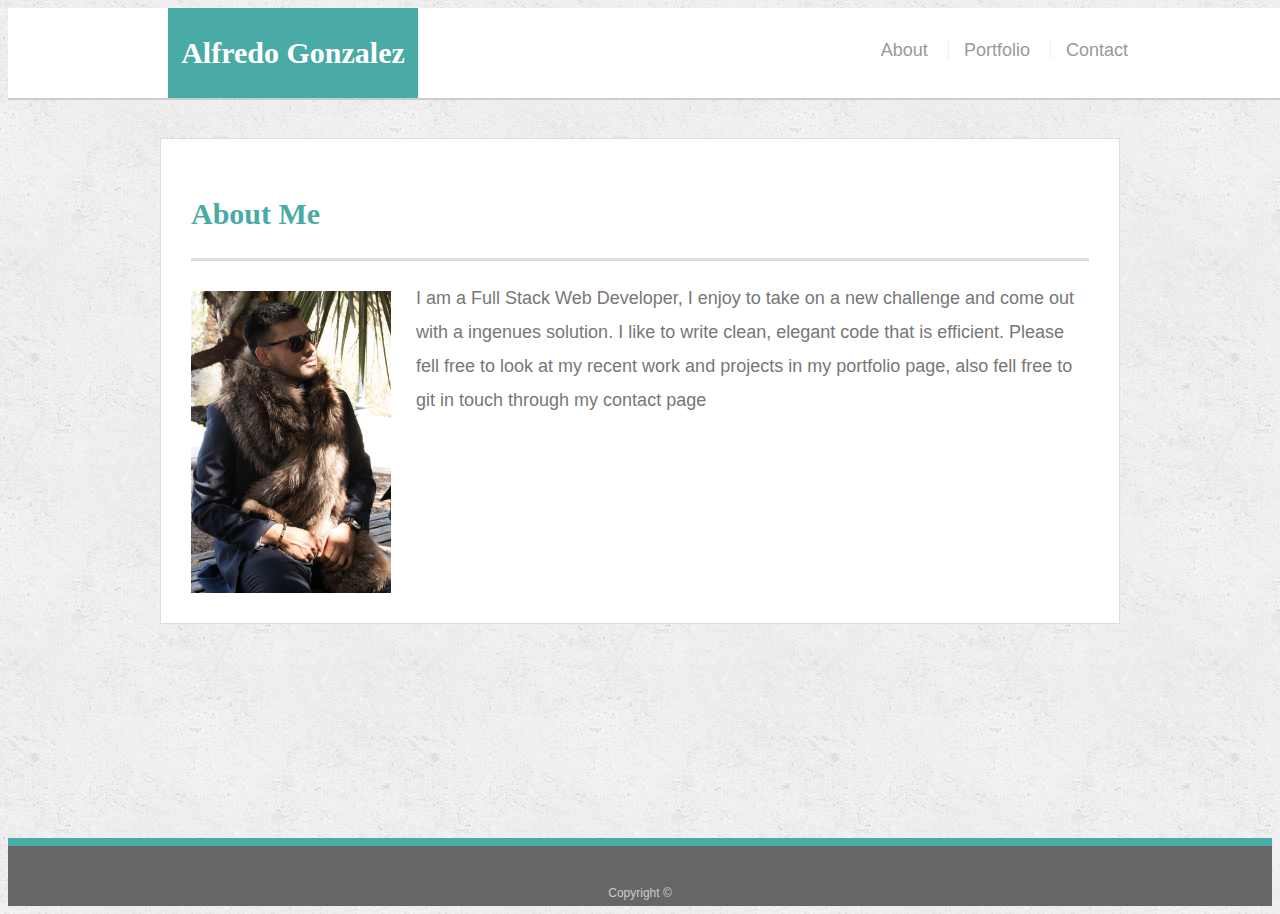
<file: index.html>
<!doctype html>
<html lang="en-us">

<head>
  <meta charset="UTF-8">
  <title>About</title>
  <link rel="stylesheet" type="text/css" href="assets/css/style.css">
</head>

<body>

  <header id="masthead">
    <div class="container">
      <a href="index.html" id="logo">Alfredo Gonzalez</a>
      <nav>
        <a href="index.html">About</a>
        <a href="portfolio.html">Portfolio</a>
        <a href="bonus/hover-styles.html">Contact</a>
      </nav>
    </div>
  </header>

  <div id="main-container" class="container">
    <section class="main-section">
      <h1>About Me</h1>

      <img src="assets/images/profile pic1 (2).jpg" class="auth-image" alt="Your Name">

      <p>I am a Full Stack Web Developer, I enjoy to take on a new challenge and come out with a ingenues solution. I like to write clean, elegant code that is efficient. Please fell free to look at my recent work and projects in my portfolio page, also fell free to git in touch through my contact page</p>

     
    </section>

  </div>

  <footer>
    <div class="container">
      Copyright &copy; 
    </div>
  </footer>
</body>

</html>
</file>
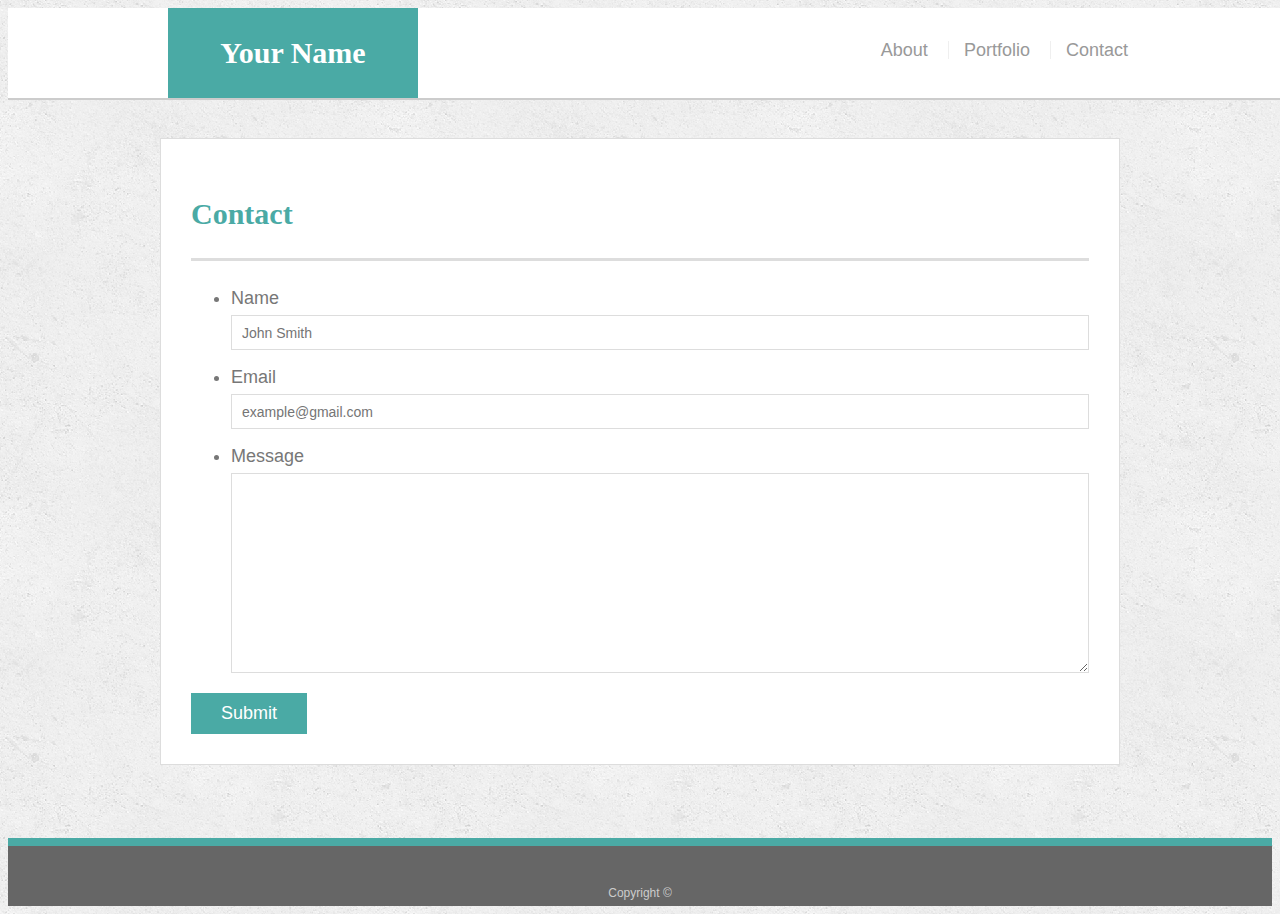
<file: contact.html>
<!doctype html>
<html lang="en-us">

<head>
  <meta charset="UTF-8">
  <title>Contact | Your Name</title>
  <link rel="stylesheet" type="text/css" href="assets/css/style.css">
</head>

<body>

  <header id="masthead">
    <div class="container">
      <a href="index.html" id="logo">Your Name</a>
      <nav>
        <a href="index.html">About</a>
        <a href="portfolio.html">Portfolio</a>
        <a href="contact.html">Contact</a>
      </nav>
    </div>
  </header>

  <div id="main-container" class="container">
    <section class="main-section">
      <h1>Contact</h1>

      <form id="contact-form">
        <ul>
          <li>
            <label for="name">Name</label>
            <input type="text" id="name" name="name" placeholder="John Smith" required="required">
          </li>
          <li>
            <label for="email">Email</label>
            <input type="email" id="email" name="email" placeholder="example@gmail.com" required="required">
          </li>
          <li>
            <label for="message">Message</label>
            <textarea id="message" name="message" required="required"></textarea>
          </li>
        </ul>
        <input type="submit">
      </form>

    </section>

  </div>

  <footer>
    <div class="container">
      Copyright &copy; 
    </div>
  </footer>
</body>

</html>
</file>
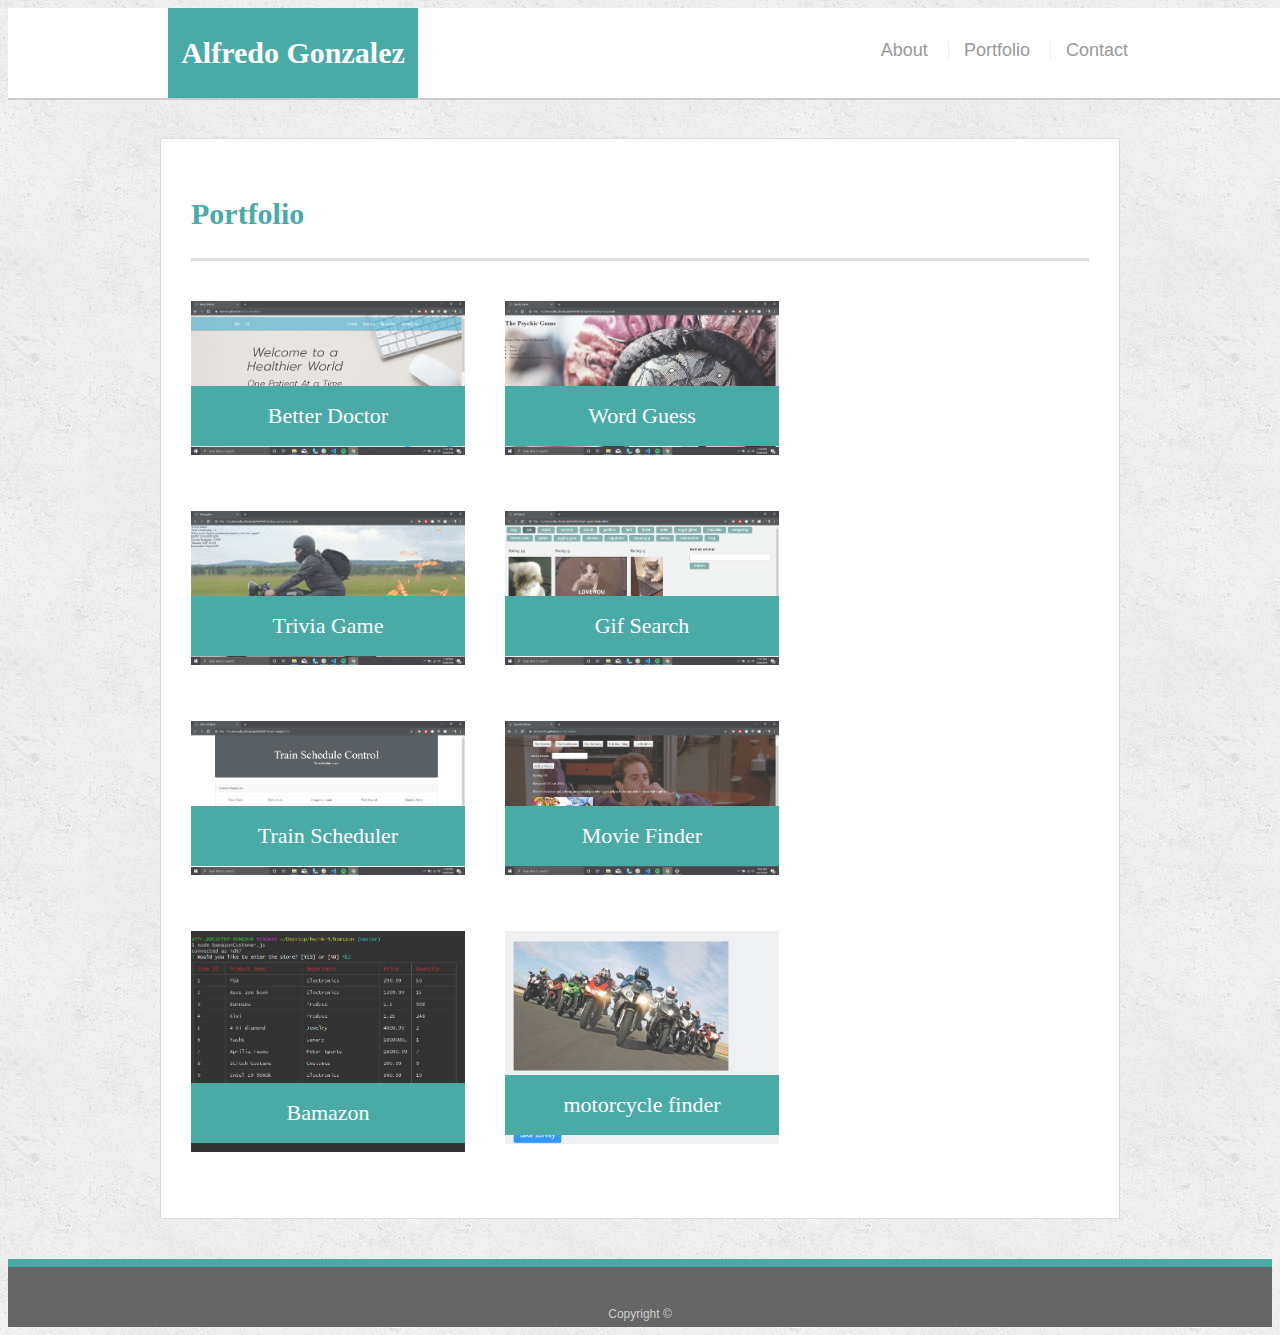
<file: portfolio.html>
<!doctype html>
<html lang="en-us">

<head>
  <meta charset="UTF-8">
  <title>Portfolio | Your Name</title>
  <link rel="stylesheet" type="text/css" href="assets/css/style.css">
</head>

<body>

  <header id="masthead">
    <div class="container">
      <a href="index.html" id="logo">Alfredo Gonzalez</a>
      <nav>
        <a href="index.html">About</a>
        <a href="portfolio.html">Portfolio</a>
        <a href="/bonus/hover-styles.html">Contact</a>
      </nav>
    </div>
  </header>

  <div id="main-container" class="container">
    <section class="main-section">
      <h1>Portfolio</h1>

      <div class="work">
        <a href="https://efemar.github.io/better-doctors/"><img src="assets/images/better doc.png" alt="Word Guess"></a>

        <h3>Better Doctor</h3>
      </div>
      <div class="work">
        <a href=" https://alfredo195.github.io/Psychic-Game/"><img src="assets/images/psy.png" alt="Word Guess"></a>

        <h3>Word Guess</h3>
      </div>
      <div class="work">
        <a href="https://alfredo195.github.io/trivia-game/"><img src="assets/images/trivia.png" alt="Trivia Game"></a>

        <h3>Trivia Game</h3>
      </div>
      <div class="work">
        <a href="https://alfredo195.github.io/gif-search/"><img src="assets/images/gif.png" alt="Gif Search App"></a>

        <h3>Gif Search</h3>
      </div>
      <div class="work">
        <a href=" https://alfredo195.github.io/train-/"><img src="assets/images/train.png" alt="Train Scheduler"></a>

        <h3>Train Scheduler</h3>
      </div>
      <div class="work">
        <a href="https://alfredo195.github.io/movie-finder/"><img src="assets/images/movie finder.png" alt="movie finder"></a>

        <h3>Movie Finder</h3>
      </div>
      <div class="work">
        <a href="https://github.com/alfredo195/bamazon"><img src="assets/images/bamazonEnough.png" alt="bamazon app"></a>

        <h3>Bamazon</h3>
      </div>
      <div class="work">
        <a href="https://stormy-woodland-84347.herokuapp.com"><img src="assets/images/motorcycleFinder.png" alt="motorcycle finder app"></a>

        <h3>motorcycle finder</h3>
      </div>

    </section>

  </div>

  <footer>
    <div class="container">
      Copyright &copy;
    </div>
  </footer>
</body>

</html>
</file>
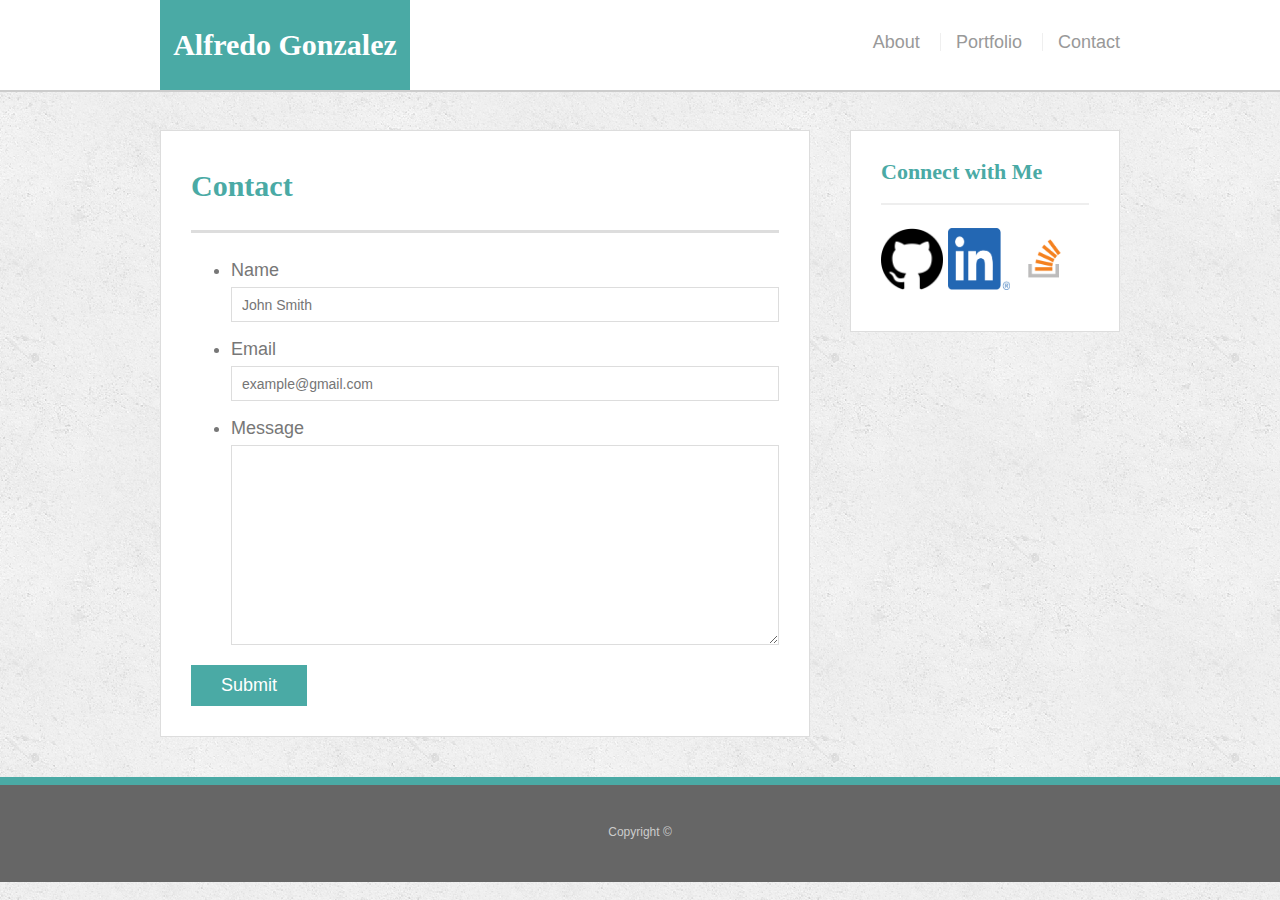
<file: bonus/hover-styles.html>
<!doctype html>
<html lang="en-us">

<head>
  <meta charset="UTF-8">
  <title>Contact</title>
  <link rel="stylesheet" type="text/css" href="assets/css/style.css">
</head>

<body>

  <header id="masthead">
    <div class="container">
      <a href="#" id="logo">Alfredo Gonzalez</a>
      <nav>
        <a href="../index.html">About</a>
        <a href="../portfolio.html">Portfolio</a>
        <a href="bonus/hover-styles.html">Contact</a>
      </nav>
    </div>
  </header>

  <div id="main-container" class="container">
    <section class="main-section">
      <h1>Contact</h1>

      <form id="contact-form">
        <ul>
          <li>
            <label for="name">Name</label>
            <input type="text" id="name" name="name" placeholder="John Smith" required="required">
          </li>
          <li>
            <label for="email">Email</label>
            <input type="email" id="email" name="email" placeholder="example@gmail.com" required="required">
          </li>
          <li>
            <label for="message">Message</label>
            <textarea id="message" name="message" required="required"></textarea>
          </li>
        </ul>
        <input type="submit">
      </form>

    </section>

    <section class="sidebar">
      <div id="connect">
        <h2>Connect with Me</h2>
        
        <a href="https://github.com/alfredo195"><img  src="assets/images/git hub logo.png" class="social" alt="Github"></a>
        <a href="https://www.linkedin.com/in/alfredo-gonzalez-72a556190/"><img src="assets/images/LI-In-Bug.png" class="social" alt="LinkedIn"></a>
        <a href="https://stackoverflow.com/users/11872359/alfredo-gonzalez"><img src="assets/images/so-icon.png" class="social" alt="Stack Overflow"></a>
      </div>
    </section>
  </div>

  <footer>
    <div class="container">
      Copyright &copy;
    </div>
  </footer>
</body>

</html>
</file>
<file: assets/css/style.css>
body {
  font-family: Arial, "Helvetica Neue", Helvetica, sans-serif;
  font-size: 18px;
  line-height: 34px;
  color: #777777;
  background: url("../images/concrete_seamless.png");
}

* {
  box-sizing: border-box;
}

/* general */

.container {
  width: 100%;
  max-width: 960px;
  margin: 0 auto;
  clear: both;
}

h1,
h2,
h3,
p {
  margin-bottom: 20px;
}

p:last-child {
  margin-bottom: 0;
}

h1,
h2,
h3 {
  font-family: Georgia, Times, "Times New Roman", serif;
  font-weight: 700;
  color: #4aaaa5;
}

h1 {
  padding-bottom: 20px;
  font-size: 30px;
  line-height: 49px;
  border-bottom: 3px solid #dddddd;
}

h2,
h3 {
  font-size: 22px;
}

/* header */

#masthead {
  position: fixed;
  z-index: 99;
  width: 100%;
  margin: 0 0 30px;
  overflow: auto;
  color: #ffffff;
  background: #ffffff;
  border-bottom: 2px solid #cccccc;
}

#logo {
  float: left;
  width: 250px;
  height: 90px;
  font-family: Georgia, Times, "Times New Roman", serif;
  font-size: 30px;
  font-weight: 700;
  line-height: 90px;
  color: #ffffff;
  text-align: center;
  text-decoration: none;
  background: #4aaaa5;
}

nav {
  float: right;
  margin-top: 25px;
}

nav a {
  display: inline-block;
  padding-left: 15px;
  margin-left: 15px;
  line-height: 18px;
  color: #999;
  text-decoration: none;
  border-left: 1px solid #efefef;
}

nav a:first-child {
  border-left: 0 none;
}

/* footer */

footer {
  padding: 30px 0;
  clear: both;
  font-size: 12px;
  color: #ffffff;
  color: #cccccc;
  text-align: center;
  background: #666666;
  border-top: 8px solid #4aaaa5;
  height: 50px;
}

h3, h2 {
  padding-bottom: 20px;
  margin-bottom: 15px;
  line-height: 22px;
  border-bottom: 2px solid #eeeeee;
}

/* main */

#main-container {
  padding-top: 130px;
  min-height: calc(100vh - 70px);
}

.main-section {
  float: left;
  width: 100%;
  max-width: 960px;
  padding: 30px;
  margin: 0 0 40px;
  background: #ffffff;
  border: 1px solid #dddddd;
}

/* portfolio page */

.work {
  position: relative;
  float: left;
  width: 274px;
  margin: 20px 0 25px;
  overflow: auto;
}

.work:nth-child(even) {
  margin-right: 40px;
}

.work img {
  width: 100%;
  border: 0 none;
  opacity: 0.8;
}

.work h3 {
  position: absolute;
  bottom: 20px;
  width: 100%;
  padding: 15px;
  margin-bottom: 0;
  font-weight: 300;
  line-height: 30px;
  color: #ffffff;
  text-align: center;
  background: #4aaaa5;
  border-bottom: 0;
}

.auth-image {
  float: left;
  width: 200px;
  height: auto;
  margin-top: 10px;
  margin-right: 25px;
}

/* contact page */

#contact-form ul {
  margin-bottom: 20px;
}

#contact-form li {
  margin-bottom: 10px;
}

label,
input[type=text],
input[type=email],
textarea {
  display: block;
  width: 100%;
}

input[type=text],
input[type=email],
textarea {
  height: 35px;
  padding: 0 10px;
  font-size: 14px;
  border: 1px solid #dddddd;
}

textarea {
  height: 200px;
}

input[type=submit] {
  padding: 10px 30px;
  font-size: 18px;
  color: #ffffff;
  cursor: pointer;
  background: #4aaaa5;
  border: 0 none;
}
</file>
<file: bonus/assets/css/style.css>
body {
  font-family: Arial, "Helvetica Neue", Helvetica, sans-serif;
  font-size: 18px;
  line-height: 34px;
  color: #777;
  background: url("../images/concrete_seamless.png");
}

* {
  box-sizing: border-box;
  margin: 0;
}

/* sticky footer styling */

/* https://css-tricks.com/snippets/css/sticky-footer/ */

html,
body {
  height: 100%;
}

.wrapper {
  height: auto !important;
  height: 100%;
  min-height: 100%;
  margin: 0 auto -105px;
}

footer,
.push {
  height: 105px;
}

/* end sticky footer styling */

/* start hover styling */

#logo:hover,
input[type=submit]:hover {
  background: #5e7f7e;
}

nav a:hover {
  color: #5e7f7e;
}

.social:hover {
  cursor: pointer;
  opacity: 0.8;
}

/* end hover styling */

/* general styling */

.container {
  width: 100%;
  max-width: 960px;
  margin: 0 auto;
  clear: both;
}

h1,
h2,
h3,
p {
  margin-bottom: 20px;
}

p:last-child {
  margin-bottom: 0;
}

h1,
h2,
h3 {
  font-family: Georgia, Times, "Times New Roman", serif;
  font-weight: 700;
  color: #4aaaa5;
}

h1 {
  padding-bottom: 20px;
  font-size: 30px;
  line-height: 49px;
  border-bottom: 3px solid #ddd;
}

h2,
h3 {
  font-size: 22px;
}

/* header */

#masthead {
  position: fixed;
  z-index: 99;
  width: 100%;
  margin: 0 0 30px;
  overflow: auto;
  color: #fff;
  background: #fff;
  border-bottom: 2px solid #ccc;
}

#logo {
  float: left;
  width: 250px;
  height: 90px;
  font-family: Georgia, Times, "Times New Roman", serif;
  font-size: 30px;
  font-weight: 700;
  line-height: 90px;
  color: #fff;
  text-align: center;
  text-decoration: none;
  background: #4aaaa5;
}

nav {
  float: right;
  margin-top: 25px;
}

nav a {
  display: inline-block;
  padding-left: 15px;
  margin-left: 15px;
  line-height: 18px;
  color: #999;
  text-decoration: none;
  border-left: 1px solid #efefef;
}

nav a:first-child {
  border-left: 0 none;
}

/* footer */

footer {
  padding: 30px 0;
  clear: both;
  font-size: 12px;
  color: #fff;
  color: #ccc;
  text-align: center;
  background: #666;
  border-top: 8px solid #4aaaa5;
}

/* sidebar */

.sidebar {
  float: right;
  width: 100%;
  max-width: 270px;
  padding: 30px;
  margin-bottom: 20px;
  background: #fff;
  border: 1px solid #ddd;
}

h3,
.sidebar h2 {
  padding-bottom: 20px;
  margin-bottom: 15px;
  line-height: 22px;
  border-bottom: 2px solid #eee;
}

.social {
  width: 62px;
  height: 62px;
  margin-top: 8px;
  margin-right: 5px;
}

.social:last-child {
  margin-right: 0;
}

/* main */

#main-container {
  padding-top: 130px;
}

.main-section {
  float: left;
  width: 100%;
  max-width: 650px;
  padding: 30px;
  margin: 0 0 40px;
  background: #fff;
  border: 1px solid #ddd;
}

/* contact page */

#contact-form ul {
  margin-bottom: 20px;
}

#contact-form li {
  margin-bottom: 10px;
}

label,
input[type=text],
input[type=email],
textarea {
  display: block;
  width: 100%;
}

input[type=text],
input[type=email],
textarea {
  height: 35px;
  padding: 0 10px;
  font-size: 14px;
  border: 1px solid #ddd;
}

textarea {
  height: 200px;
}

input[type=submit] {
  padding: 10px 30px;
  font-size: 18px;
  color: #fff;
  cursor: pointer;
  background: #4aaaa5;
  border: 0 none;
}
</file>
